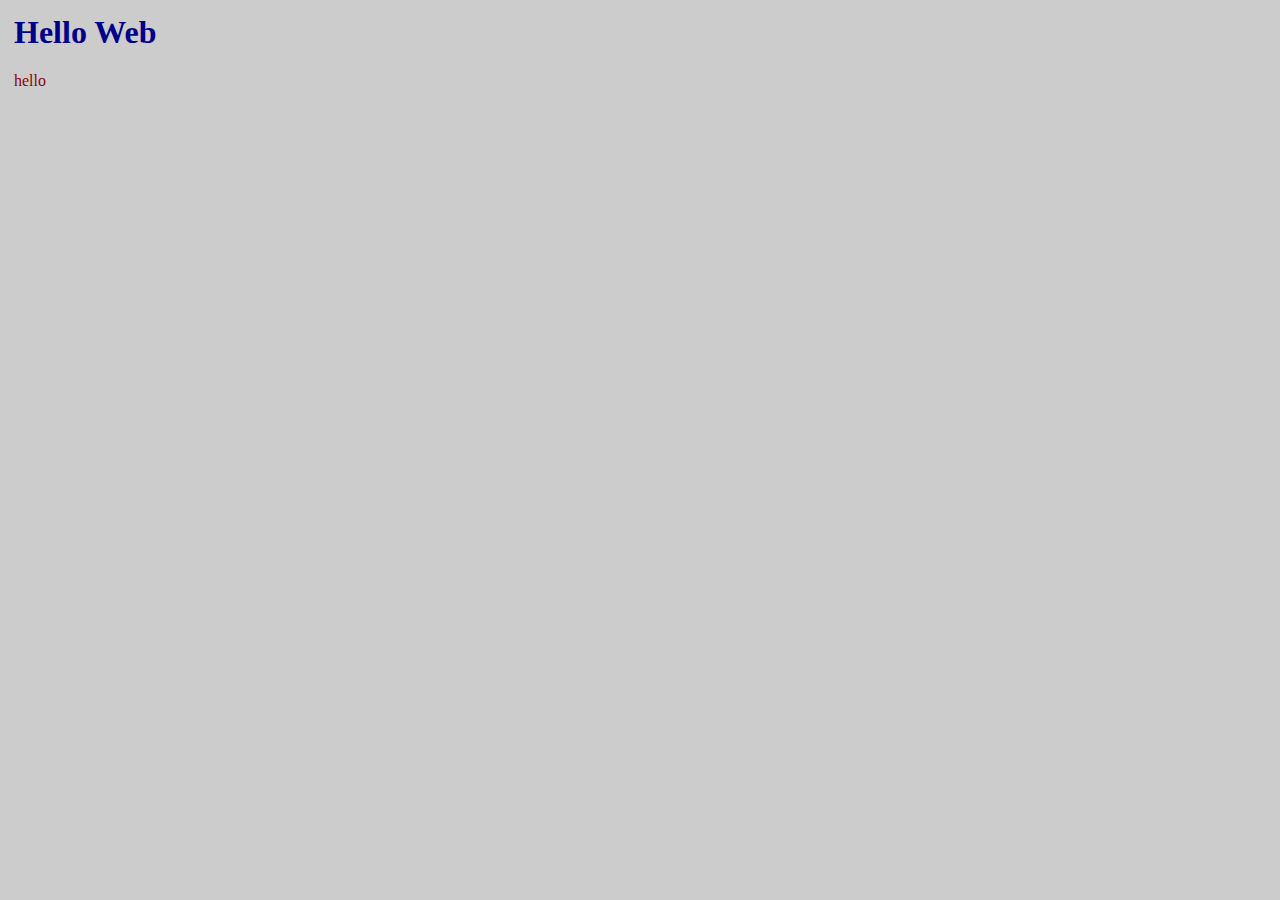
<file: index.html>
<html>
<head>
    <title>Hello Web</title>
    <link rel="stylesheet" href="/css/main.css"/>
    <script src="/js/main.js"></script>
</head>
<body>
<h1>Hello Web</h1>

<div id="message"></div>
</body>
</html>
</file>
<file: css/main.css>
/* main.css */
body {
    background-color: #ccc;
    padding: 6px;
}
H1{
    color:darkblue;
}
#message{
    color:darkred;
}
</file>
